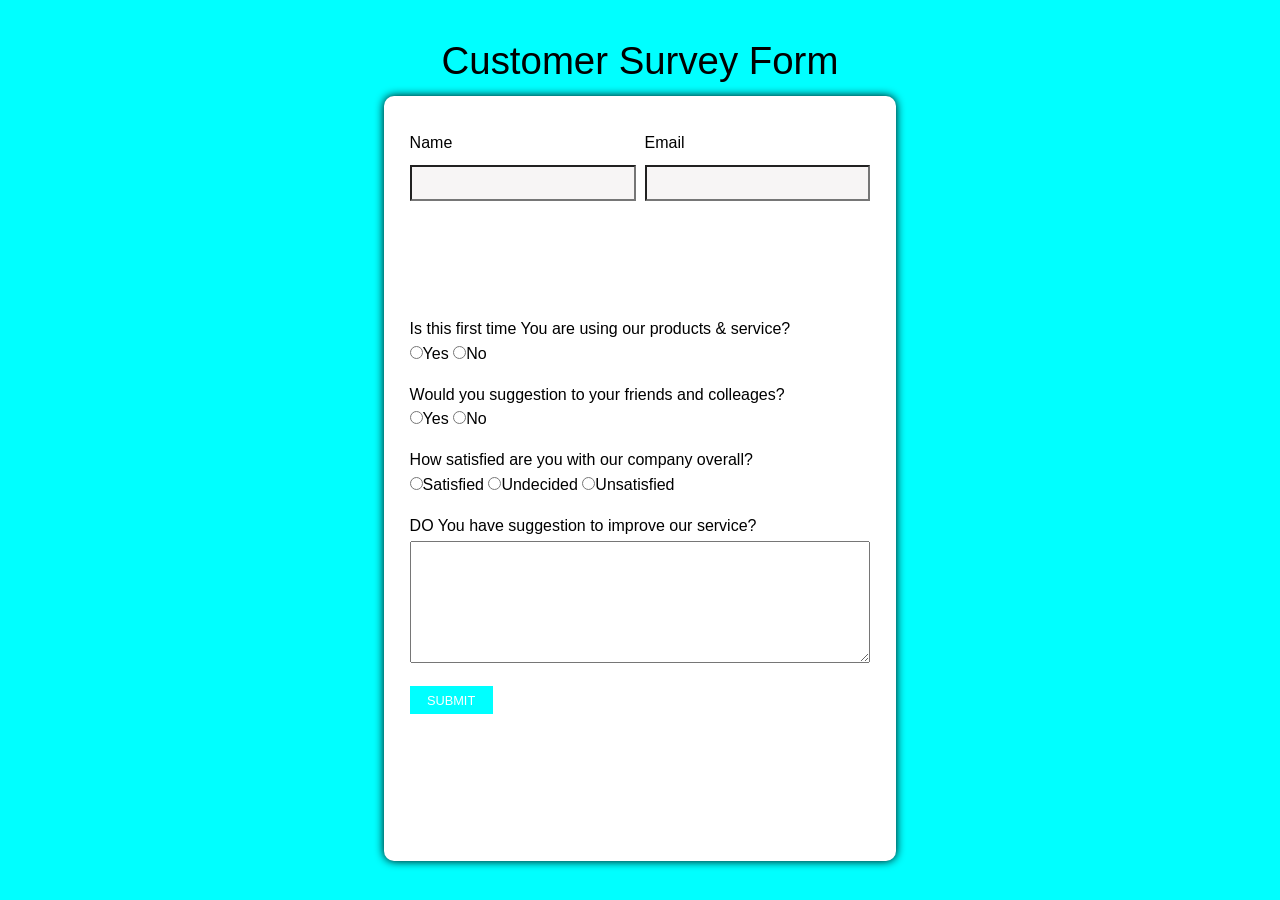
<file: Question4/index.html>
<!DOCTYPE html>
<html lang="en">

<head>
    <meta charset="UTF-8">
    <meta name="viewport" content="width=device-width, initial-scale=1.0">
    <title>Document</title>
    <link rel="stylesheet" href="style.css">
</head>

<body>
    <div class="main">
        <h1>Customer Survey Form</h1>
        <div class="card">
            <div class="information-section">
                <span>
                    <label>Name</label>
                    <input type="text" name="name">
                </span>
                <span>
                    <label>Email</label>
                    <input type="email" name="email">
                </span>
            </div>
            <div class="question-section">
                <p>
                    <label>Is this first time You are using our products & service?</label>
                    <span>
                        <input type="radio" name="products">Yes
                        <input type="radio" name="products">No
                    </span>
                </p>
                <p>
                    <label>Would you suggestion to your friends and colleages?</label>
                    <span>
                        <input type="radio" name="friends">Yes
                        <input type="radio" name="friends">No
                    </span>
                </p>
                <p>
                    <label>How satisfied are you with our company overall?</label>
                    <span>
                        <input type="radio" name="company">Satisfied
                        <input type="radio" name="company">Undecided
                        <input type="radio" name="company">Unsatisfied
                    </span>
                </p>
                <p>
                    <label>DO You have suggestion to improve our service?</label>
                    <textarea name="txtsuggestion" id="" cols="90" rows="8">

                    </textarea>
                </p>
                <button>SUBMIT</button>
            </div>
        </div>
    </div>
</body>

</html>
</file>
<file: Question4/style.css>
* {
    margin: 0;
    padding: 0;
    box-sizing: border-box;
    font-family: sans-serif;
}

html,
body {
    width: 100%;
    height: 100%;
}

.main {
    width: 100%;
    height: 100%;
    display: flex;
    align-items: center;
    justify-content: center;
    flex-direction: column;
    gap: 1vw;
    background-color:aqua;
}

.main>h1 {
    font-size: 3vw;
    font-weight: 100;
}

.card {
    width: 40%;
    height: 85vh;
    border-radius: 10px;
    background-color: #ffffff;
    box-shadow: 0px 0px 10px black;
    padding: 3vw 2vw;
}

.information-section {
    display: flex;
    gap: 1vh;
}

.information-section>span {
    width: 50%;
    display: flex;
    flex-direction: column;
    gap: 1vw;
}

.information-section span input {
    background-color: #f7f5f5;
    height: 4vh;
    font-weight: 600;
    font-size: 1.2vw;
}

.question-section {
    width: 100%;
    height: 90%;
    display: flex;
    flex-direction: column;
    justify-content: center;
    gap: 1.8vw;
    padding-top: 1vw;
}
.question-section>p{
    display: flex;
    flex-direction: column;
    gap: 0.5vw;
}
.question-section>p>label {
    display: block;
}

.question-section>button {
    display: flex;
    align-items: center;
    justify-content: center;
    width: 18%;
    padding: 0.5vw 1vw;
    font-size: 1vw;
    background-color: aqua;
    border: none;
    color: #ffffff;
}
textarea{
    font-size: 1vw;
    font-weight: 600;
}
</file>
